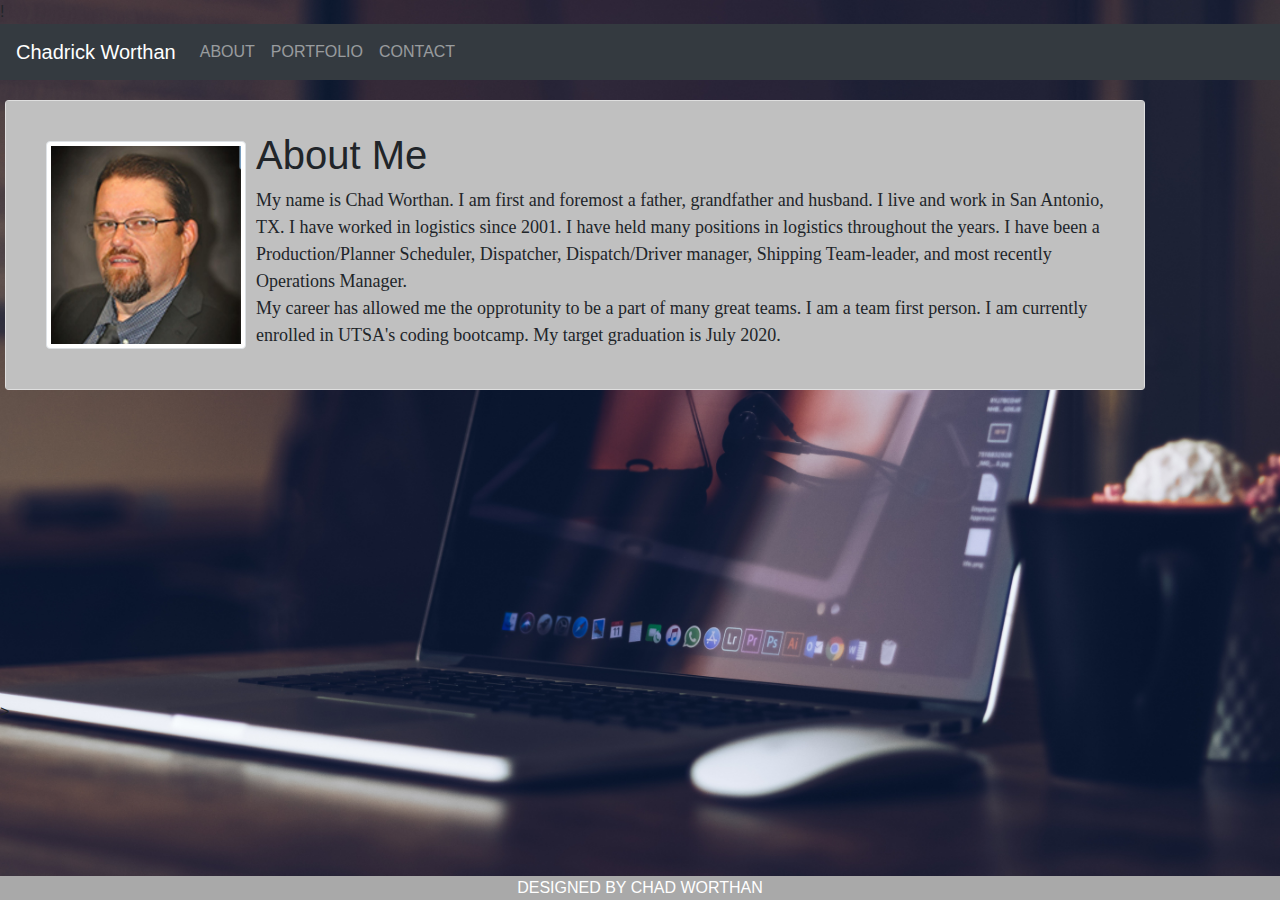
<file: index.html>
<!DOCTYPE html>
<html lang="en">

<head>
	<meta charset="UTF-8" />
	<link rel="stylesheet" href="https://stackpath.bootstrapcdn.com/bootstrap/4.4.1/css/bootstrap.min.css"
		integrity="sha384-Vkoo8x4CGsO3+Hhxv8T/Q5PaXtkKtu6ug5TOeNV6gBiFeWPGFN9MuhOf23Q9Ifjh" crossorigin="anonymous" />
	<link rel="stylesheet" href="about.css" />
	<link href="https://fonts.googleapis.com/css?family=Bree+Serif|Pacifico|Racing+Sans+One&display=swap"
		rel="stylesheet">
	<title>CHADRICK WORTHAN PROFILE</title>
</head>

<body>
	!
	<!--NAVBAR-->
	<nav class="navbar navbar-expand-lg navbar-dark bg-dark">
		<span class="navbar-brand">Chadrick Worthan</span>
		<!--ABOUT/PORTFOLIO/CONTACT BUTTONS ALL W/ HREFS TO PAGES-->
		<button class="navbar-toggler" type="button" data-toggle="collapse" data-target="#navbarText"
			aria-controls="navbarText" aria-expanded="false" aria-label="Toggle navigation">
			<span class="navbar-toggler-icon"></span>
		</button>
		<div class="collapse navbar-collapse" id="navbarText">
			<ul class="navbar-nav mr-auto">
				<!--ABOUT BUTTON-->
				<li class="nav-item">
					<a class="nav-link" href="index.html">ABOUT</a>
				</li>
				<!--PORTFOLIO BUTTON-->
				<li class="nav-item">
					<a class="nav-link" href="portfolio.html">PORTFOLIO</a>
				</li>
				<!--CONTACT BUTTON-->
				<li class="nav-item">
					<a class="nav-link" href="contact.html">CONTACT</a>
				</li>
			</ul>
		</div>
	</nav>

	<!--CARD-->
	<section class="container">
		<div class="row">
			<div class="col-xs-12">
				<div class="card">
					<div class="card-body">
						<!--CARD IMAGE-->
						<img class="img img-thumbnail" src="assets\images\CHAD WORTHAN .jpg" />
						<h1>About Me</h1>
						<p>
							My name is Chad Worthan. I am first and foremost a father, grandfather and husband. I live
							and work in San Antonio, TX. I have worked in logistics since 2001. I have held many
							positions in logistics throughout the years. I have been a Production/Planner Scheduler,
							Dispatcher, Dispatch/Driver manager, Shipping Team-leader, and most recently Operations
							Manager.
							<p>
								My career has allowed me the opprotunity to be a part of many great teams. I am a team
								first person. I am currently enrolled in UTSA's coding bootcamp. My target graduation is
								July 2020.
							</p>
					</div>
				</div>
			</div>
		</div>
	</section>

	<!--FOOTER-->
	<footer>DESIGNED BY CHAD WORTHAN</footer>
</body>
>
<!--LINK TO JS ENABLES HAMBURGER MENU TO WORK WHEN NAV BAR COLAPSES-->
<script src="https://code.jquery.com/jquery-3.4.1.slim.min.js"
	integrity="sha384-J6qa4849blE2+poT4WnyKhv5vZF5SrPo0iEjwBvKU7imGFAV0wwj1yYfoRSJoZ+n"
	crossorigin="anonymous"></script>
<script src="https://cdn.jsdelivr.net/npm/popper.js@1.16.0/dist/umd/popper.min.js"
	integrity="sha384-Q6E9RHvbIyZFJoft+2mJbHaEWldlvI9IOYy5n3zV9zzTtmI3UksdQRVvoxMfooAo"
	crossorigin="anonymous"></script>
<script src="https://stackpath.bootstrapcdn.com/bootstrap/4.4.1/js/bootstrap.min.js"
	integrity="sha384-wfSDF2E50Y2D1uUdj0O3uMBJnjuUD4Ih7YwaYd1iqfktj0Uod8GCExl3Og8ifwB6"
	crossorigin="anonymous"></script>


</html>
</file>
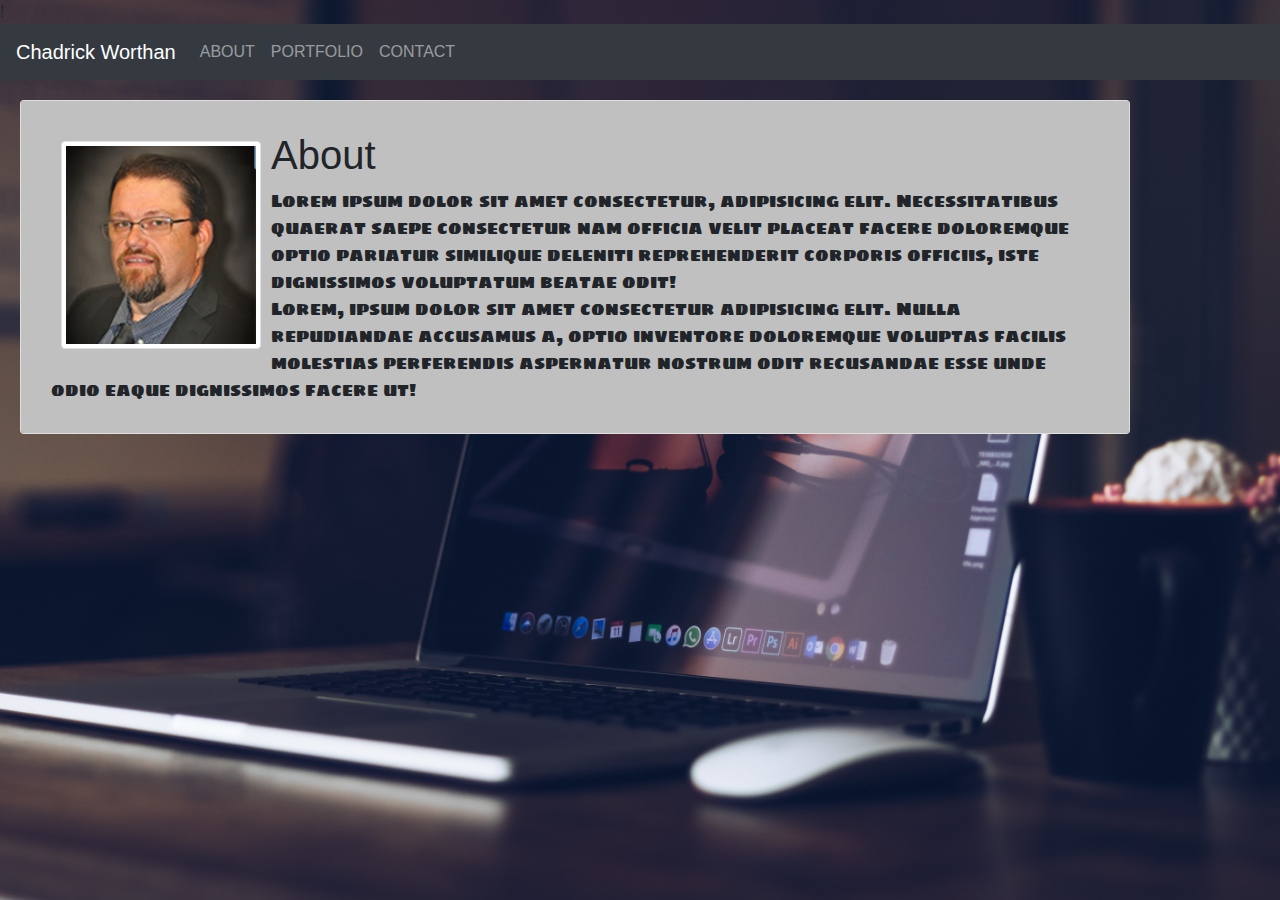
<file: about.html>
<!DOCTYPE html>
<html lang="en">
	<head>
		<meta charset="UTF-8" />
		<link
			rel="stylesheet"
			href="https://stackpath.bootstrapcdn.com/bootstrap/4.4.1/css/bootstrap.min.css"
			integrity="sha384-Vkoo8x4CGsO3+Hhxv8T/Q5PaXtkKtu6ug5TOeNV6gBiFeWPGFN9MuhOf23Q9Ifjh"
			crossorigin="anonymous"
		/>
		<link rel="stylesheet" href="about.css" />
		<link
			href="https://fonts.googleapis.com/css?family=Sigmar+One&display=swap"
			rel="stylesheet"
		/>
		<title>CHADRICK WORTHAN PROFILE</title>
	</head>

	<body>
		!<!--NAVBAR WITH INLINE TEXT-->
		<nav class="navbar navbar-expand-lg navbar-dark bg-dark">
			<span class="navbar-brand">Chadrick Worthan</span>
			<button
				class="navbar-toggler"
				type="button"
				data-toggle="collapse"
				data-target="#navbarText"
				aria-controls="navbarText"
				aria-expanded="false"
				aria-label="Toggle navigation"
			>
				<span class="navbar-toggler-icon"></span>
			</button>
			<div class="collapse navbar-collapse" id="navbarText">
				<ul class="navbar-nav mr-auto">
					<li class="nav-item">
						<a class="nav-link" href="about.html">ABOUT</a>
					</li>
					<li class="nav-item">
						<a class="nav-link" href="portfolio.html">PORTFOLIO</a>
					</li>
					<li class="nav-item">
						<a class="nav-link" href="contact.html">CONTACT</a>
					</li>
				</ul>
			</div>
		</nav>

		<!--CARD-->
		<div class="container">
			<div class="card">
				<div class="card-body">
					<div class="col-xs-12">
						<img
							class="img img-thumbnail"
							src="assets\images\CHAD WORTHAN .jpg"
						/>
						<h1>About</h1>
						<p>
							Lorem ipsum dolor sit amet consectetur, adipisicing elit.
							Necessitatibus quaerat saepe consectetur nam officia velit placeat
							facere doloremque optio pariatur similique deleniti reprehenderit
							corporis officiis, iste dignissimos voluptatum beatae odit!
						</p>
						<p>
							Lorem, ipsum dolor sit amet consectetur adipisicing elit. Nulla
							repudiandae accusamus a, optio inventore doloremque voluptas
							facilis molestias perferendis aspernatur nostrum odit recusandae
							esse unde odio eaque dignissimos facere ut!
						</p>
					</div>
				</div>
			</div>
		</div>
		<script
			src="https://code.jquery.com/jquery-3.4.1.slim.min.js"
			integrity="sha384-J6qa4849blE2+poT4WnyKhv5vZF5SrPo0iEjwBvKU7imGFAV0wwj1yYfoRSJoZ+n"
			crossorigin="anonymous"
		></script>
		<script
			src="https://cdn.jsdelivr.net/npm/popper.js@1.16.0/dist/umd/popper.min.js"
			integrity="sha384-Q6E9RHvbIyZFJoft+2mJbHaEWldlvI9IOYy5n3zV9zzTtmI3UksdQRVvoxMfooAo"
			crossorigin="anonymous"
		></script>
		<script
			src="https://stackpath.bootstrapcdn.com/bootstrap/4.4.1/js/bootstrap.min.js"
			integrity="sha384-wfSDF2E50Y2D1uUdj0O3uMBJnjuUD4Ih7YwaYd1iqfktj0Uod8GCExl3Og8ifwB6"
			crossorigin="anonymous"
		></script>
	</body>
</html>
</file>
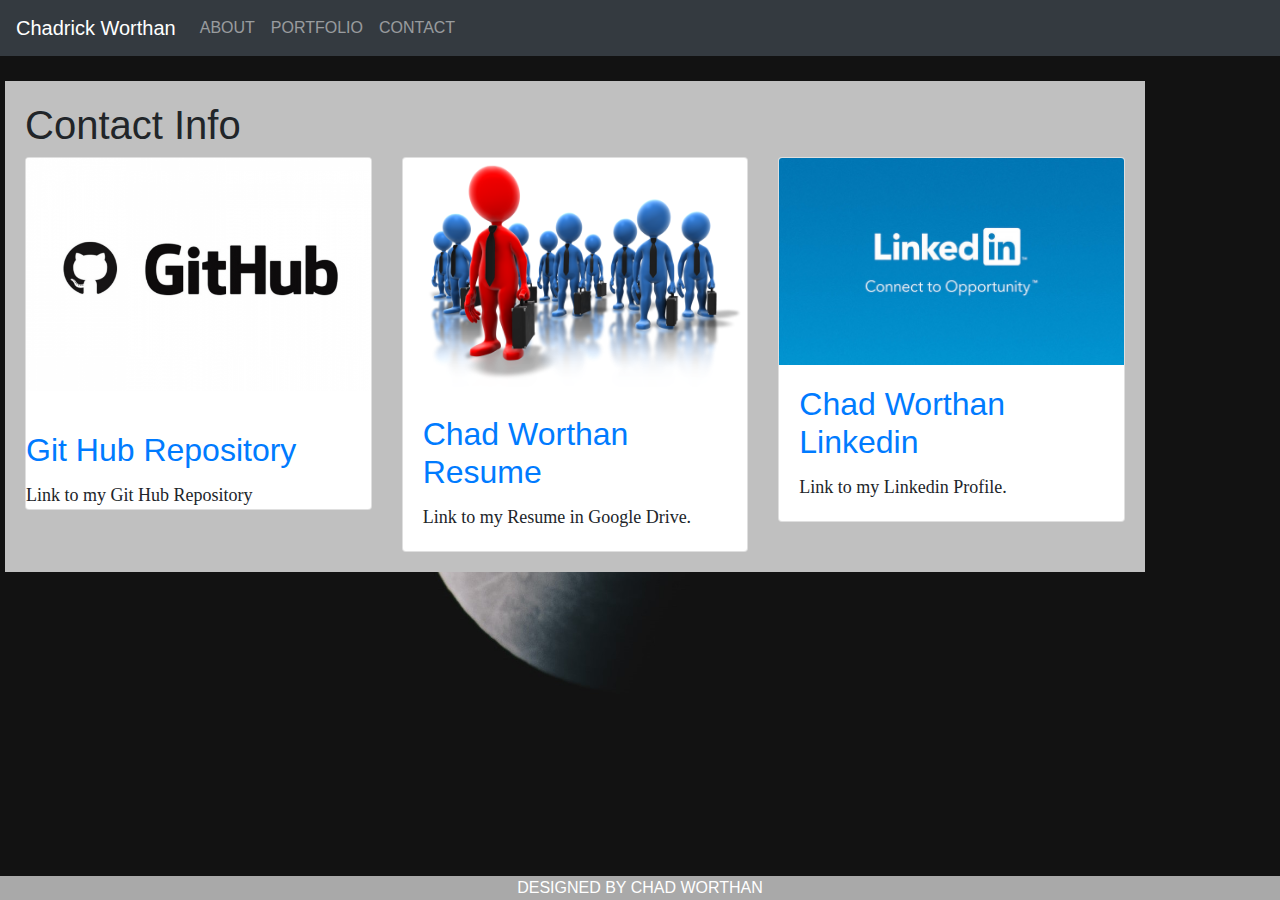
<file: contact.html>
<!DOCTYPE html>
<html lang="en">

<head>
	<meta charset="UTF-8" />
	<link rel="stylesheet" href="https://stackpath.bootstrapcdn.com/bootstrap/4.4.1/css/bootstrap.min.css"
		integrity="sha384-Vkoo8x4CGsO3+Hhxv8T/Q5PaXtkKtu6ug5TOeNV6gBiFeWPGFN9MuhOf23Q9Ifjh" crossorigin="anonymous" />
	<link rel="stylesheet" href="contact.css" />
	<title>CONTACT</title>
</head>

<body>
	<!--NAV BAR LG NAVBAR DARK COLAPSES WHEN SCREEN SHRINKS-->
	<nav class="navbar navbar-expand-lg navbar-dark bg-dark">
		<span class="navbar-brand">Chadrick Worthan</span>
		<!--ABOUT/PORTFOLIO/CONTACT BUTTONS W/ HREFS TO PAGES-->
		<button class="navbar-toggler" type="button" data-toggle="collapse" data-target="#navbarText"
			aria-controls="navbarText" aria-expanded="false" aria-label="Toggle navigation">
			<span class="navbar-toggler-icon"></span>
		</button>
		<div class="collapse navbar-collapse" id="navbarText">
			<ul class="navbar-nav mr-auto">
				<!--ABOUT BUTTON-->
				<li class="nav-item">
					<a class="nav-link" href="index.html">ABOUT</a>
				</li>
				<!--PORTFOLIO BUTTON-->
				<li class="nav-item">
					<a class="nav-link" href="portfolio.html">PORTFOLIO</a>
				</li>
				<!--CONTACT BUTTON-->
				<li class="nav-item">
					<a class="nav-link" href="contact.html">CONTACT</a>
				</li>
			</ul>
		</div>
	</nav>

	<div class="container">
		<h1>Contact Info</h1>
		<div class="row">
			<!--FIRST CARD (CODE REFRACTOR)-->
			<div class="col-md-4">
				<div class="card">
					<img class="card-img-top" src="assets/images/git hub.png" alt="Git Hub" />
					<div class="card-body"></div>
					<h2 class="card-title"><a href="https://github.com/chadilac78">Git Hub Repository</a></h2>
					<p class="card-text">
						Link to my Git Hub Repository
					</p>
				</div>
			</div>
			<!--MIDDLE CARD TOP ROW-->

			<!--RIGHT CARD TOP ROW-->
			<div class="col-md-4">
				<div class="card">
					<img class="card-img-top" src="assets\images\professional.png" alt="Card image cap" />
					<div class="card-body">
						<h2 class="card-title"><a
								href="https://drive.google.com/open?id=1CNYvV43JNX6BZ9tmtLHdPKOcme9ZwNth">Chad Worthan
								Resume</a></h2>
						<p class="card-text">
							Link to my Resume in Google Drive.
						</p>
					</div>
				</div>
			</div>
			<div class="col-md-4">
				<div class="card">
					<img class="card-img-top" src="assets\images\linkedin.jpg" alt="Card image cap" />
					<div class="card-body">
						<h2 class="card-title"><a href="www.linkedin.com/in/chadrick-worthan">Chad Worthan
								Linkedin</a></h2>
						<p class="card-text">
							Link to my Linkedin Profile.
						</p>
					</div>
				</div>
			</div>
		</div>



		<!--FOOTER-->
		<footer>DESIGNED BY CHAD WORTHAN</footer>
</body>
<!--JS SCRIPT-->
<script src="https://code.jquery.com/jquery-3.4.1.slim.min.js"
	integrity="sha384-J6qa4849blE2+poT4WnyKhv5vZF5SrPo0iEjwBvKU7imGFAV0wwj1yYfoRSJoZ+n"
	crossorigin="anonymous"></script>
<script src="https://cdn.jsdelivr.net/npm/popper.js@1.16.0/dist/umd/popper.min.js"
	integrity="sha384-Q6E9RHvbIyZFJoft+2mJbHaEWldlvI9IOYy5n3zV9zzTtmI3UksdQRVvoxMfooAo"
	crossorigin="anonymous"></script>
<script src="https://stackpath.bootstrapcdn.com/bootstrap/4.4.1/js/bootstrap.min.js"
	integrity="sha384-wfSDF2E50Y2D1uUdj0O3uMBJnjuUD4Ih7YwaYd1iqfktj0Uod8GCExl3Og8ifwB6"
	crossorigin="anonymous"></script>

</html>
</file>
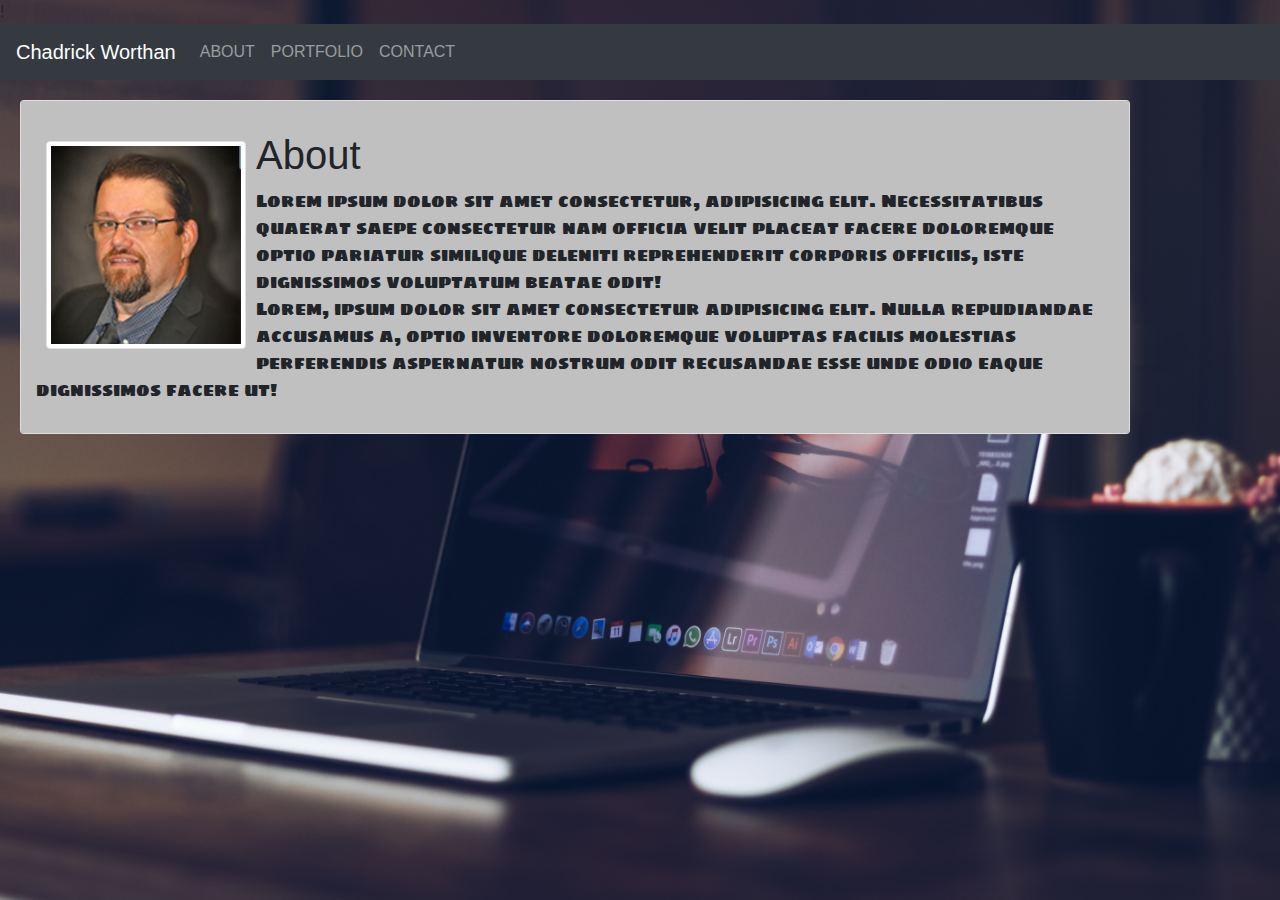
<file: index-about.html>
<!DOCTYPE html>
<html lang="en">
	<head>
		<meta charset="UTF-8" />
		<link
			rel="stylesheet"
			href="https://stackpath.bootstrapcdn.com/bootstrap/4.4.1/css/bootstrap.min.css"
			integrity="sha384-Vkoo8x4CGsO3+Hhxv8T/Q5PaXtkKtu6ug5TOeNV6gBiFeWPGFN9MuhOf23Q9Ifjh"
			crossorigin="anonymous"
		/>
		<link rel="stylesheet" href="about.css" />
		<link
			href="https://fonts.googleapis.com/css?family=Sigmar+One&display=swap"
			rel="stylesheet"
		/>
		<title>CHADRICK WORTHAN PROFILE</title>
	</head>

	<body>
		!<!--NAVBAR-->
		<nav class="navbar navbar-expand-lg navbar-dark bg-dark">
			<span class="navbar-brand">Chadrick Worthan</span>
			<button
				class="navbar-toggler"
				type="button"
				data-toggle="collapse"
				data-target="#navbarText"
				aria-controls="navbarText"
				aria-expanded="false"
				aria-label="Toggle navigation"
			>
				<span class="navbar-toggler-icon"></span>
			</button>
			<div class="collapse navbar-collapse" id="navbarText">
				<ul class="navbar-nav mr-auto">
					<li class="nav-item">
						<a class="nav-link" href="about.html">ABOUT</a>
					</li>
					<li class="nav-item">
						<a class="nav-link" href="portfolio.html">PORTFOLIO</a>
					</li>
					<li class="nav-item">
						<a class="nav-link" href="contact.html">CONTACT</a>
					</li>
				</ul>
			</div>
		</nav>

		<!--CARD-->
		<section class="container">
			<div class="card">
				<div class="card-body">
					<div class="row">
						<div class="col-xs-12">
							<img
								class="img img-thumbnail"
								src="assets\images\CHAD WORTHAN .jpg"
							/>
							<h1>About</h1>
							<p>
								Lorem ipsum dolor sit amet consectetur, adipisicing elit.
								Necessitatibus quaerat saepe consectetur nam officia velit
								placeat facere doloremque optio pariatur similique deleniti
								reprehenderit corporis officiis, iste dignissimos voluptatum
								beatae odit!
							</p>
							<p>
								Lorem, ipsum dolor sit amet consectetur adipisicing elit. Nulla
								repudiandae accusamus a, optio inventore doloremque voluptas
								facilis molestias perferendis aspernatur nostrum odit recusandae
								esse unde odio eaque dignissimos facere ut!
							</p>
						</div>
					</div>
				</div>
			</div>
		</section>
		<!--LINK TO JS ENABLES HAMBURGER MENU TO WORK WHEN NAV BAR COLAPSES-->
		<script
			src="https://code.jquery.com/jquery-3.4.1.slim.min.js"
			integrity="sha384-J6qa4849blE2+poT4WnyKhv5vZF5SrPo0iEjwBvKU7imGFAV0wwj1yYfoRSJoZ+n"
			crossorigin="anonymous"
		></script>
		<script
			src="https://cdn.jsdelivr.net/npm/popper.js@1.16.0/dist/umd/popper.min.js"
			integrity="sha384-Q6E9RHvbIyZFJoft+2mJbHaEWldlvI9IOYy5n3zV9zzTtmI3UksdQRVvoxMfooAo"
			crossorigin="anonymous"
		></script>
		<script
			src="https://stackpath.bootstrapcdn.com/bootstrap/4.4.1/js/bootstrap.min.js"
			integrity="sha384-wfSDF2E50Y2D1uUdj0O3uMBJnjuUD4Ih7YwaYd1iqfktj0Uod8GCExl3Og8ifwB6"
			crossorigin="anonymous"
		></script>
	</body>
</html>
</file>
<file: about.css>
body {width: 100%;
	height: 100%;
	background-image: url("assets/images/backround.jpg");
	background-repeat: no-repeat;
	background-attachment: fixed;
	background-size: cover;
	background-position: right top;
}

.card-body {
	background-color: silver;
	padding: 30px;
}

img {
	margin: 10px;
	float: left;
	width: 200px;
	height: 200px;
}

p {
	font-family: "Sigmar One", cursive;;
	font-size: 18px;
	display: block;
	margin-block-end: 0px;
	margin-top: 0px;
	marginbottom: 5px;
}

.container {height: 600px;
	margin-top: 20px;
	margin-left: 5px;
}

.card {
	float: left;
}

footer {text-align: center;
	color: white;
	position: absolute;
	right: 0; bottom:0; left:0;
	background-color:darkgray;
	margin-bottom: 0px;}
</file>
<file: contact.css>
.container {
	background-color: silver;
	padding: 20px;
	margin-top: 25px;
	margin-left: 5px;
}

body {
	background-image: url("assets/images/kasra-assadian-QTiQ4ujnKeg-unsplash.jpg");
	background-repeat: no-repeat;
	background-attachment: fixed;
	background-size: cover;
	background-position: right top;
}

h1 {
	text-underline-position: below;
}

p {
	font-family: "Sigmar One", cursive;
	font-size: 18px;
	display: block;
	margin-block-end: 0px;
	margin-top: 0px;
	marginbottom: 5px;
}

footer {text-align: center;
	color: white;
	position: absolute;
	right: 0; bottom:0; left:0;
	background-color:darkgray;
	margin-bottom: 0px;}
</file>
